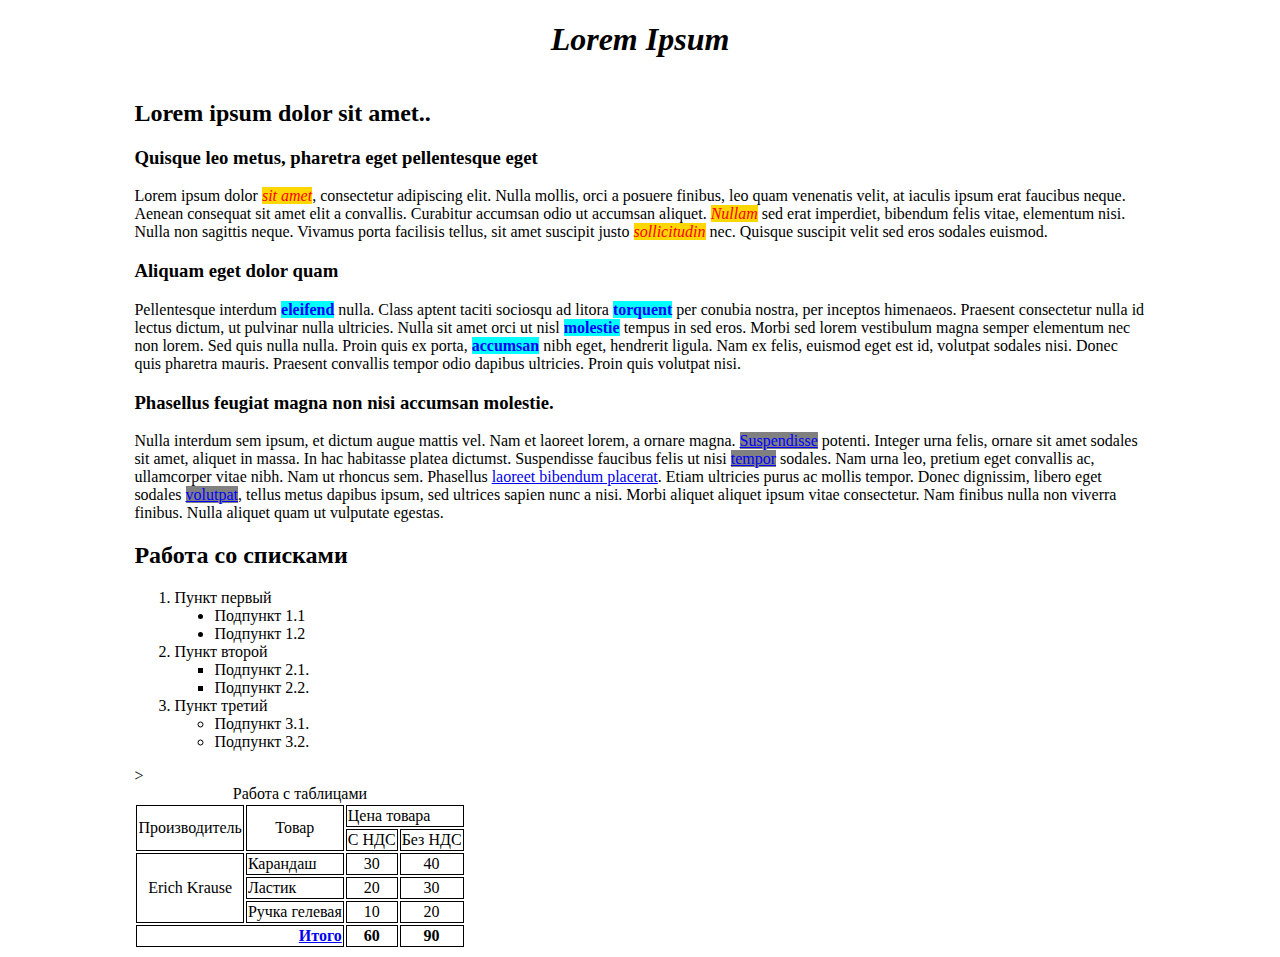
<file: index.html>
<!DOCTYPE HTML>
<html lang="en">
    <head>
        <meta charset="UTF-8">
        <title>Lorem Ipsum</title>
        <link rel="stylesheet" href="style.css">
    </head>
    <body>
        <h1><i>Lorem Ipsum</i></h1>
        <div class="content">
            <h2>Lorem ipsum dolor sit amet..</h2>
            <h3>Quisque leo metus, pharetra eget pellentesque eget</h3>
            <p>Lorem ipsum dolor <span class="first_p">sit amet</span>, consectetur adipiscing elit. Nulla mollis, orci a posuere finibus, leo quam venenatis velit, at iaculis ipsum erat faucibus neque. Aenean consequat sit amet elit a convallis. Curabitur accumsan odio ut accumsan aliquet. <span class="first_p">Nullam</span> sed erat imperdiet, bibendum felis vitae, elementum nisi. Nulla non sagittis neque. Vivamus porta facilisis tellus, sit amet suscipit justo <span class="first_p">sollicitudin</span> nec. Quisque suscipit velit sed eros sodales euismod.</p>
            <h3>Aliquam eget dolor quam</h3>
            <p>Pellentesque interdum <span class="second_p">eleifend</span> nulla. Class aptent taciti sociosqu ad litora <span class="second_p">torquent</span> per conubia nostra, per inceptos himenaeos. Praesent consectetur nulla id lectus dictum, ut pulvinar nulla ultricies. Nulla sit amet orci ut nisl <span class="second_p">molestie</span> tempus in sed eros. Morbi sed lorem vestibulum magna semper elementum nec non lorem. Sed quis nulla nulla. Proin quis ex porta, <span class="second_p">accumsan</span> nibh eget, hendrerit ligula. Nam ex felis, euismod eget est id, volutpat sodales nisi. Donec quis pharetra mauris. Praesent convallis tempor odio dapibus ultricies. Proin quis volutpat nisi.</p>
            <h3>Phasellus feugiat magna non nisi accumsan molestie.</h3>
            <p>Nulla interdum sem ipsum, et dictum augue mattis vel. Nam et laoreet lorem, a ornare magna. <span class="third_p">Suspendisse</span> potenti. Integer urna felis, ornare sit amet sodales sit amet, aliquet in massa. In hac habitasse platea dictumst. Suspendisse faucibus felis ut nisi <span class="third_p">tempor</span> sodales. Nam urna leo, pretium eget convallis ac, ullamcorper vitae nibh. Nam ut rhoncus sem. Phasellus <a href="second.html">laoreet bibendum placerat</a>. Etiam ultricies purus ac mollis tempor. Donec dignissim, libero eget sodales <span class="third_p">volutpat</span>, tellus metus dapibus ipsum, sed ultrices sapien nunc a nisi. Morbi aliquet aliquet ipsum vitae consectetur. Nam finibus nulla non viverra finibus. Nulla aliquet quam ut vulputate egestas.</p>
            <h2>Работа со списками</h2>
            <ol>
                <li>Пункт первый</li>
                    <ul type="disc">
                        <li>Подпункт 1.1</li>
                        <li>Подпункт 1.2</li>
                    </ul>
                <li>Пункт второй
                    <ul type="square">
                        <li>Подпункт 2.1.</li>
                        <li>Подпункт 2.2.</li>
                    </ul>
                </li>
                <li>Пункт третий
                    <ul>
                        <li>Подпункт 3.1.</li>
                        <li>Подпункт 3.2.</li>
                    </ul>
                </li>
            </ol>
            <table>
                <caption>Работа с таблицами</caption>
                <tr>
                    <td rowspan="2" colspan="2">
                        Производитель
                    </td>
                    <td rowspan="2" colspan="3" style="text-align: center">
                        Товар
                    </td>
                    <td colspan="3">Цена товара</td>
                </tr>
                <tr>
                    <td>С НДС</td>
                    <td>Без НДС</td>
                </tr>
                <tr>
                    <td rowspan="3" colspan="2" style="text-align: center">Erich Krause</td>
                    <td colspan="3" style="text-align: left">Карандаш</td>
                    <td style="text-align: center">30</td>
                    <td style="text-align: center">40</td>
                </tr>
                <tr>
                    <td colspan="3" style="text-align: left">Ластик</td>
                    <td style="text-align: center">20</td>
                    <td style="text-align: center">30</td>
                </tr>
                <tr>
                    <td colspan="3" style="text-align: left">Ручка гелевая</td>>
                    <td style="text-align: center">10</td>
                    <td style="text-align: center">20</td>
                </tr>
                <tr>
                    <td colspan="5" style="text-align: end; font-weight: 700"><a href="second.html">Итого</a></td>
                    <td style="text-align: center; font-weight: 700">60</td>
                    <td style="text-align: center; font-weight: 700">90</td>
                </tr>
            </table>

        </div>
    </body>
    
</html>
</file>
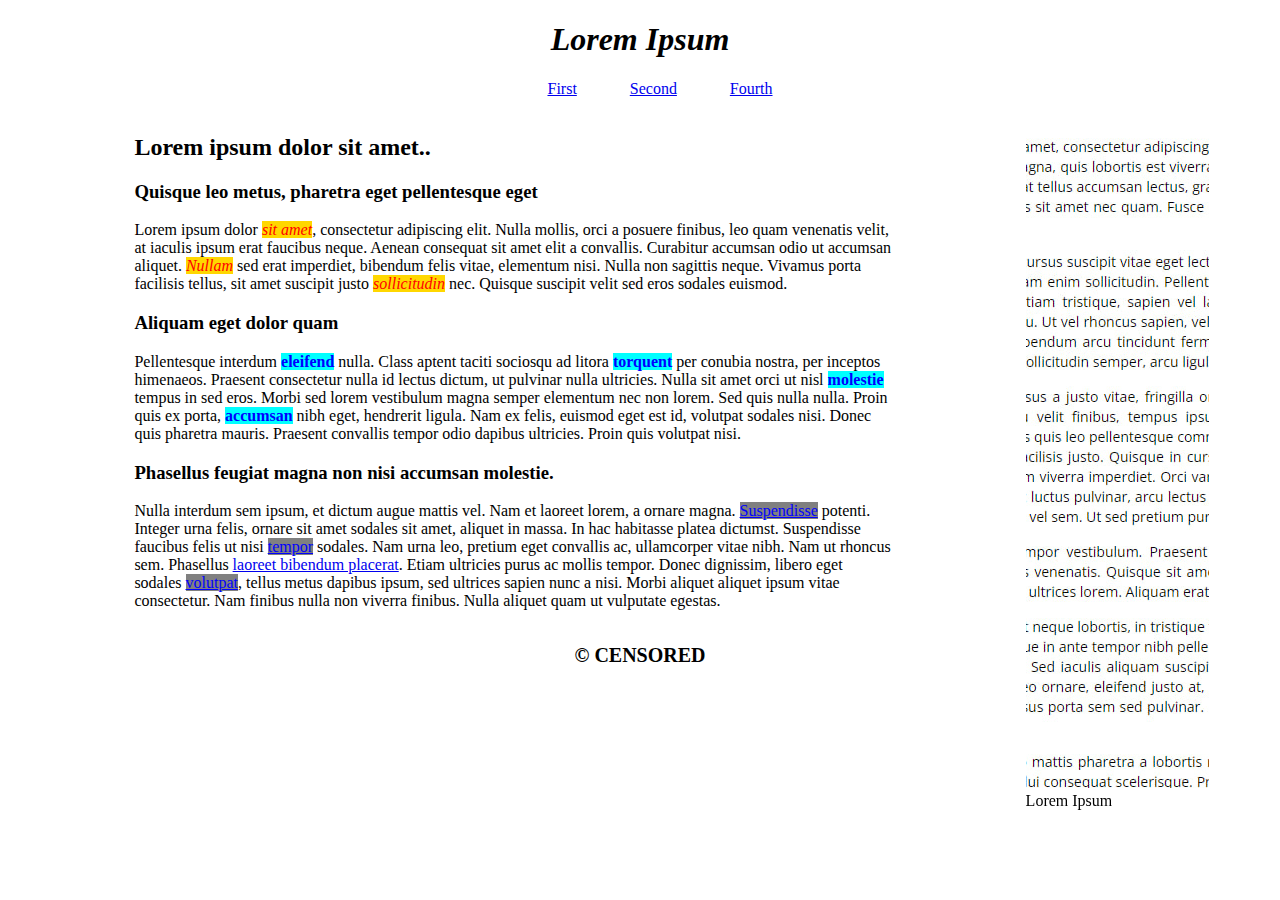
<file: fifth.html>
<!DOCTYPE html>
<html lang="en">
    <head>
        <meta charset="UTF-8">
        <title>Lorem Ipsum</title>
        <link rel="stylesheet" href="fifth_style.css">
    </head>
    <body>
        <header>
            <h1><i>Lorem Ipsum</i></h1>
        </header>
        <nav>
            <ul>
                <li><a href="index.html">First</a></li>
                <li style="margin-left: 4%"><a href="second.html">Second</a></li>
                <li style="margin-left: 4%"><a href="fourth.html">Fourth</a></li>
            </ul>
        </nav>
        <div class="content">
            <aside>
                <figure>
                    <div>
                        <img src="fifth.jpg" id="aside_img">
                        <figcaption>Lorem Ipsum</figcaption>
                        
                    </div>
                </figure>
            </aside>
            <main>
                <h2>Lorem ipsum dolor sit amet..</h2>
                <h3>Quisque leo metus, pharetra eget pellentesque eget</h3>
                <section>
                    <p>Lorem ipsum dolor <span class="first_p">sit amet</span>, consectetur adipiscing elit. Nulla mollis, orci a posuere finibus, leo quam venenatis velit, at iaculis ipsum erat faucibus neque. Aenean consequat sit amet elit a convallis. Curabitur accumsan odio ut accumsan aliquet. <span class="first_p">Nullam</span> sed erat imperdiet, bibendum felis vitae, elementum nisi. Nulla non sagittis neque. Vivamus porta facilisis tellus, sit amet suscipit justo <span class="first_p">sollicitudin</span> nec. Quisque suscipit velit sed eros sodales euismod.</p>
                </section>
                <h3>Aliquam eget dolor quam</h3>
                <section>
                    <p>Pellentesque interdum <span class="second_p">eleifend</span> nulla. Class aptent taciti sociosqu ad litora <span class="second_p">torquent</span> per conubia nostra, per inceptos himenaeos. Praesent consectetur nulla id lectus dictum, ut pulvinar nulla ultricies. Nulla sit amet orci ut nisl <span class="second_p">molestie</span> tempus in sed eros. Morbi sed lorem vestibulum magna semper elementum nec non lorem. Sed quis nulla nulla. Proin quis ex porta, <span class="second_p">accumsan</span> nibh eget, hendrerit ligula. Nam ex felis, euismod eget est id, volutpat sodales nisi. Donec quis pharetra mauris. Praesent convallis tempor odio dapibus ultricies. Proin quis volutpat nisi.</p>
                </section>
                <h3>Phasellus feugiat magna non nisi accumsan molestie.</h3>
                <section>
                    <p>Nulla interdum sem ipsum, et dictum augue mattis vel. Nam et laoreet lorem, a ornare magna. <span class="third_p">Suspendisse</span> potenti. Integer urna felis, ornare sit amet sodales sit amet, aliquet in massa. In hac habitasse platea dictumst. Suspendisse faucibus felis ut nisi <span class="third_p">tempor</span> sodales. Nam urna leo, pretium eget convallis ac, ullamcorper vitae nibh. Nam ut rhoncus sem. Phasellus <a href="second.html">laoreet bibendum placerat</a>. Etiam ultricies purus ac mollis tempor. Donec dignissim, libero eget sodales <span class="third_p">volutpat</span>, tellus metus dapibus ipsum, sed ultrices sapien nunc a nisi. Morbi aliquet aliquet ipsum vitae consectetur. Nam finibus nulla non viverra finibus. Nulla aliquet quam ut vulputate egestas.</p>
                </section>
            </main>
        </div>
        <br>
        <footer>
                <span>© CENSORED</span>
        </footer>
     </body>
</html>
</file>
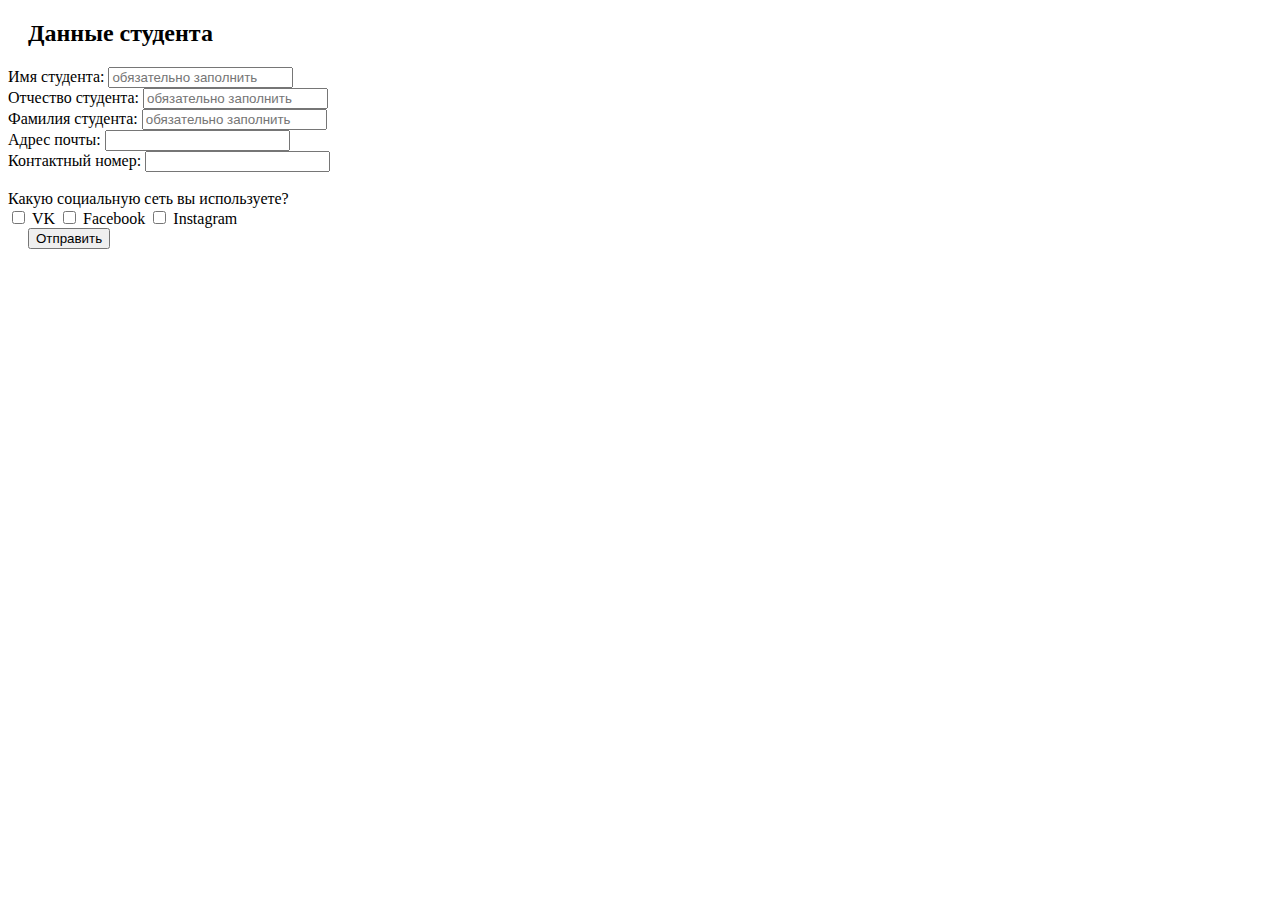
<file: fourth.html>
<!DOCTYPE html>
<html lang="ru">
<head>
    <meta charset="UTF-8">
    <title>Данные студента</title>
    <link rel="stylesheet" href="style.css">
</head>
<body>
    <h2 style="margin-left: 20px">Данные студента</h2>
    <div id="form">
        <label>Имя студента: </label>
        <input type="text" placeholder="обязательно заполнить">
        <br>
        <label>Отчество студента: </label>
        <input type="text" placeholder="обязательно заполнить">
        <br>
        <label>Фамилия студента: </label>
        <input type="text" placeholder="обязательно заполнить">
        <br>
        <label>Адрес почты: </label>
        <input type="email">
        <br>
        <label>Контактный номер: </label>
        <input type="tel">
    </div>
    <div id="submit">
        <br>
        Какую социальную сеть вы используете?
        <br>
        <input type="checkbox"> VK
        <input type="checkbox"> Facebook
        <input type="checkbox"> Instagram <br>
        <button style="margin-left: 20px">Отправить</button>
    </div>
</body>
</html>
</file>
<file: style.css>
h1 {
    text-align: center;
}
.content {
    position: relative;
    align-content: center;
    height: 70%;
    width: 80%;
    margin-left: 10%;
    
}

.first_p {
    font-style: italic;
    color: red;
    background-color: gold;
}

.second_p {
    font-weight: 700;
    color: blue;
    background-color: aqua;
}

.third_p {
    text-decoration: underline;
    color: blue;
    background-color: gray;
}

th, td {
  border:1px solid black;
}
</file>
<file: fifth_style.css>
h1 {
    text-align: center;
}
.content {
    position: relative;
    align-content: center;
    height: 70%;
    width: 60%;
    margin-left: 10%;
    
}

ul{
    list-style-type: none;
    text-align: center;
}

li {
    position: relative;
    display: inline;
}
.first_p {
    font-style: italic;
    color: red;
    background-color: gold;
}

.second_p {
    font-weight: 700;
    color: blue;
    background-color: aqua;
}

.third_p {
    text-decoration: underline;
    color: blue;
    background-color: gray;
}

th, td {
  border:1px solid black;
}

aside {
    position: fixed;
    right: 8%; 
    height: 70%;
    width: 15%;    
}
footer{
    font-weight: 700;
    font-size: 20px;
    text-align: center;
}
</file>
